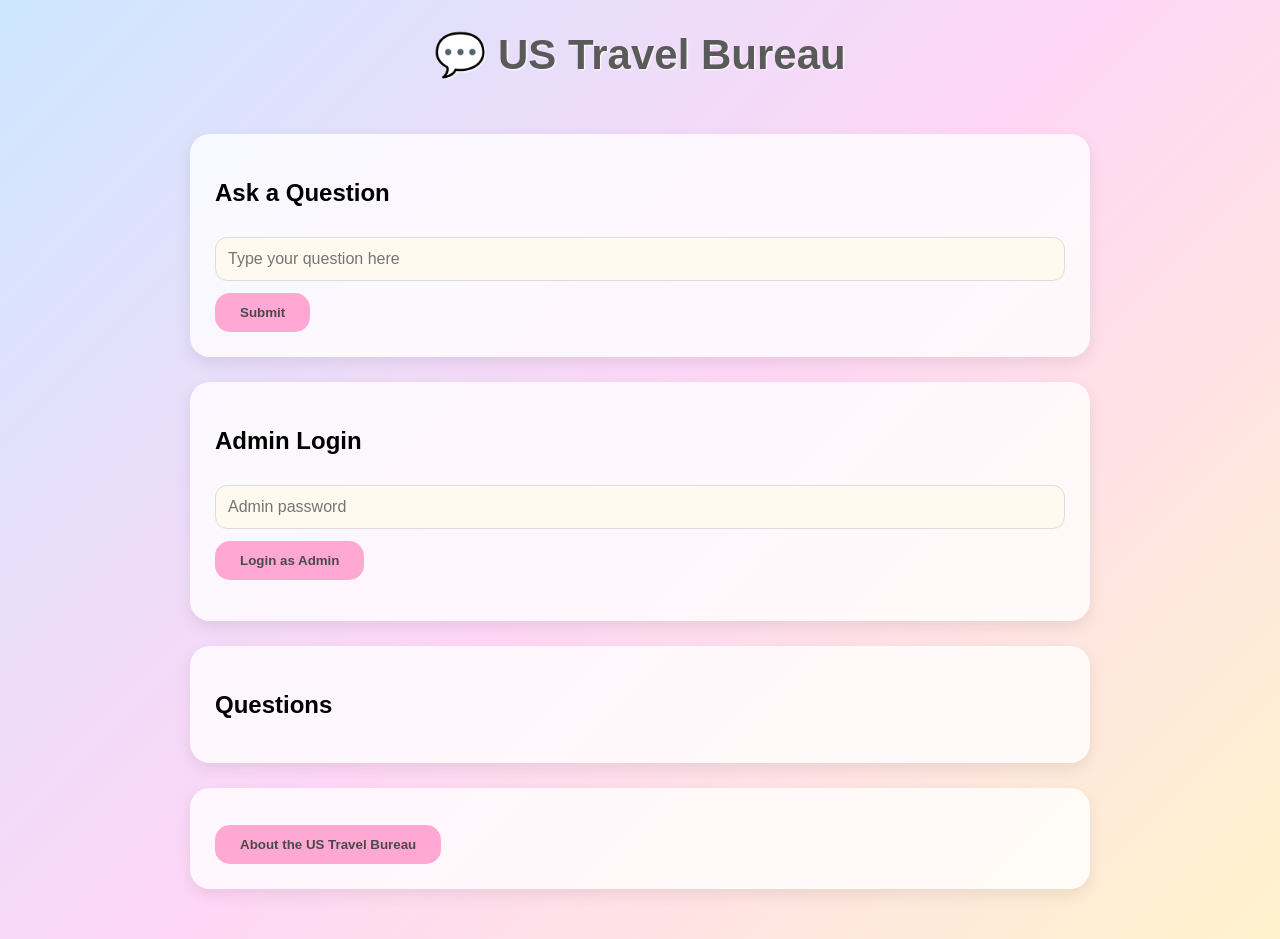
<file: index.html>
<!DOCTYPE html>
<html>
<head>
<meta charset="UTF-8">
<title>US Travel Bureau - Ask Anything</title>
<link rel="stylesheet" href="style.css">
</head>
<body>

<header>💬 US Travel Bureau</header>

<div class="container">

<!-- Ask Question -->
<div class="card">
<h2>Ask a Question</h2>
<input id="questionInput" placeholder="Type your question here">
<button onclick="askQuestion()">Submit</button>
</div>

<!-- Admin Login -->
<div class="card">
<h2>Admin Login</h2>
<input id="adminPassword" type="password" placeholder="Admin password">
<button onclick="loginAdmin()">Login as Admin</button>
<p id="adminStatus"></p>
</div>

<!-- Public Questions -->
<div class="card">
<h2>Questions</h2>
<div id="questions"></div>
</div>

<!-- Navigation -->
<div class="card">
<a href="about.html"><button>About the US Travel Bureau</button></a>
</div>

</div>

<script>
// Questions storage
let questions = JSON.parse(localStorage.getItem("questions")) || [];

// Save
function save() { localStorage.setItem("questions", JSON.stringify(questions)); }

// Ask
function askQuestion() {
    let q = document.getElementById("questionInput").value.trim();
    if(!q) return;
    questions.push({question:q, answer:""});
    save();
    render();
    document.getElementById("questionInput").value = "";
}

// Admin login redirect
function loginAdmin() {
    const password = document.getElementById("adminPassword").value;
    if(password === "admin123"){ // change this to your password
        window.location.href = "admin.html";
    } else {
        alert("Wrong password!");
    }
}

// Render questions
function render() {
    const container = document.getElementById("questions");
    container.innerHTML = "";
    questions.forEach(q=>{
        container.innerHTML += `
            <div class="card">
                <b>Question:</b> ${q.question}<br>
                ${q.answer ? `<div class="answer"><b>Answer:</b> ${q.answer}</div>` : ""}
            </div>
        `;
    });
}

render();
</script>

</body>
</html>
</file>
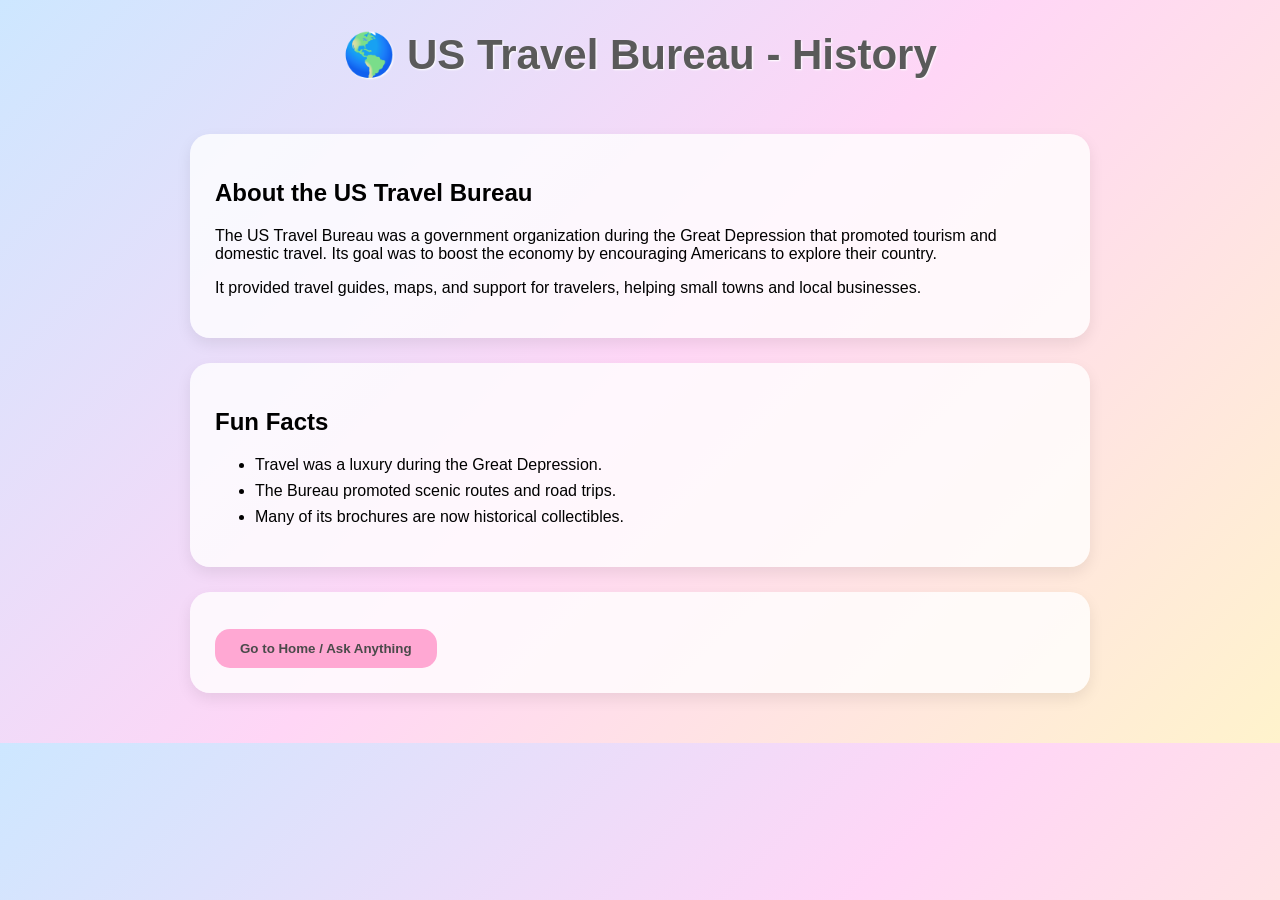
<file: about.html>
<!DOCTYPE html>
<html>
<head>
<meta charset="UTF-8">
<title>About US Travel Bureau</title>
<link rel="stylesheet" href="style.css">
</head>
<body>

<header>🌎 US Travel Bureau - History</header>

<div class="container">

<div class="card">
<h2>About the US Travel Bureau</h2>
<p>The US Travel Bureau was a government organization during the Great Depression that promoted tourism and domestic travel. Its goal was to boost the economy by encouraging Americans to explore their country.</p>
<p>It provided travel guides, maps, and support for travelers, helping small towns and local businesses.</p>
</div>

<div class="card">
<h2>Fun Facts</h2>
<ul>
<li>Travel was a luxury during the Great Depression.</li>
<li>The Bureau promoted scenic routes and road trips.</li>
<li>Many of its brochures are now historical collectibles.</li>
</ul>
</div>

<div class="card">
<a href="index.html"><button>Go to Home / Ask Anything</button></a>
</div>

</div>
</body>
</html>
</file>
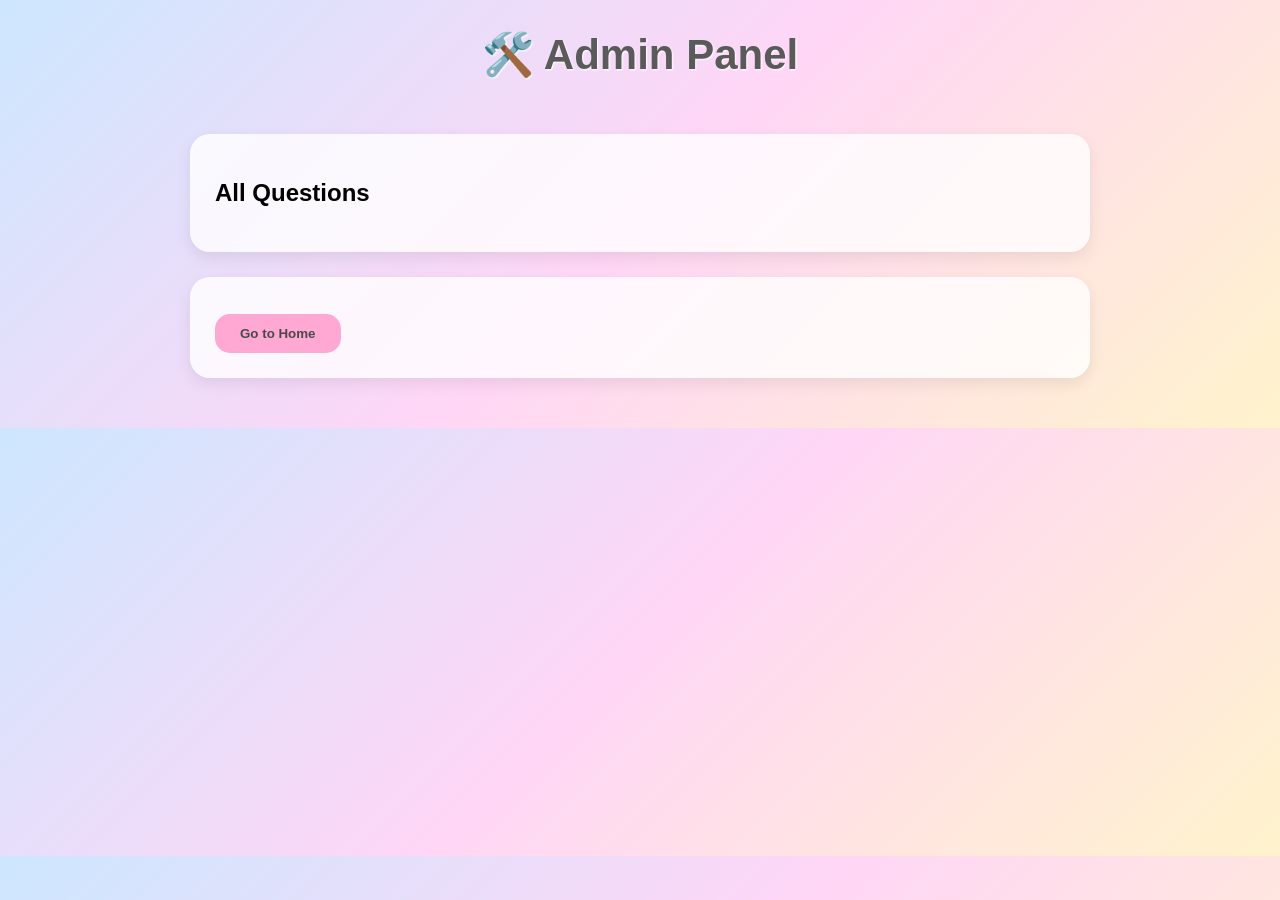
<file: admin.html>
<!DOCTYPE html>
<html>
<head>
<meta charset="UTF-8">
<title>Admin Panel</title>
<link rel="stylesheet" href="style.css">
</head>
<body>

<header>🛠️ Admin Panel</header>

<div class="container">

<div class="card">
<h2>All Questions</h2>
<div id="questions"></div>
</div>

<div class="card">
<a href="index.html"><button>Go to Home</button></a>
</div>

</div>

<script>
// Questions storage
let questions = JSON.parse(localStorage.getItem("questions")) || [];

// Save
function save() { localStorage.setItem("questions", JSON.stringify(questions)); }

// Answer a question
function answerQuestion(i){
    let a = prompt("Type your answer:");
    if(a){
        questions[i].answer = a;
        save();
        render();
    }
}

// Delete a question
function deleteQuestion(i){
    if(confirm("Delete this question?")){
        questions.splice(i,1);
        save();
        render();
    }
}

// Render
function render(){
    const container = document.getElementById("questions");
    container.innerHTML = "";
    questions.forEach((q,i)=>{
        container.innerHTML += `
            <div class="card">
                <b>Question:</b> ${q.question}<br><br>
                <button onclick="answerQuestion(${i})">Answer</button>
                <button onclick="deleteQuestion(${i})">Delete</button>
                ${q.answer ? `<div class="answer"><b>Answer:</b> ${q.answer}</div>` : ""}
            </div>
        `;
    });
}

render();
</script>

</body>
</html>
</file>
<file: style.css>
body {
    font-family: Arial, sans-serif;
    background: linear-gradient(135deg, #cde7ff, #ffd6f6, #fff3cc);
    margin: 0;
    padding: 0;
}

/* ---- Header ---- */
header {
    text-align: center;
    font-size: 42px;
    padding: 30px;
    font-weight: bold;
    color: #5a5a5a;
    text-shadow: 1px 1px 2px #ffffff;
}

/* ---- Container ---- */
.container {
    max-width: 900px;
    margin: auto;
    padding: 25px;
}

/* ---- Cards ---- */
.card {
    background: #ffffffcc;
    border-radius: 20px;
    padding: 25px;
    margin-bottom: 25px;
    box-shadow: 0 6px 15px rgba(0,0,0,0.08);
    transition: transform 0.2s;
}

.card:hover {
    transform: translateY(-3px);
}

/* ---- Inputs & Textareas ---- */
input, textarea {
    width: 100%;
    padding: 12px;
    margin-top: 10px;
    border-radius: 12px;
    border: 1px solid #ddd;
    background: #fffaf0;
    font-size: 16px;
    box-sizing: border-box;
}

/* ---- Buttons ---- */
button {
    margin-top: 12px;
    padding: 12px 25px;
    border: none;
    border-radius: 15px;
    background: #ffa8d3;
    color: #4a4a4a;
    font-weight: bold;
    cursor: pointer;
    transition: background 0.3s, transform 0.2s;
}

button:hover {
    background: #ffd1ec;
    transform: scale(1.05);
}

/* ---- Answer Boxes ---- */
.answer {
    margin-top: 12px;
    background: #e0f7ff;
    padding: 12px;
    border-radius: 12px;
    font-size: 15px;
}

/* ---- Lists ---- */
ul li {
    margin-bottom: 8px;
}

/* ---- Links inside buttons ---- */
a button {
    display: inline-block;
    text-decoration: none;
    text-align: center;
}
</file>
